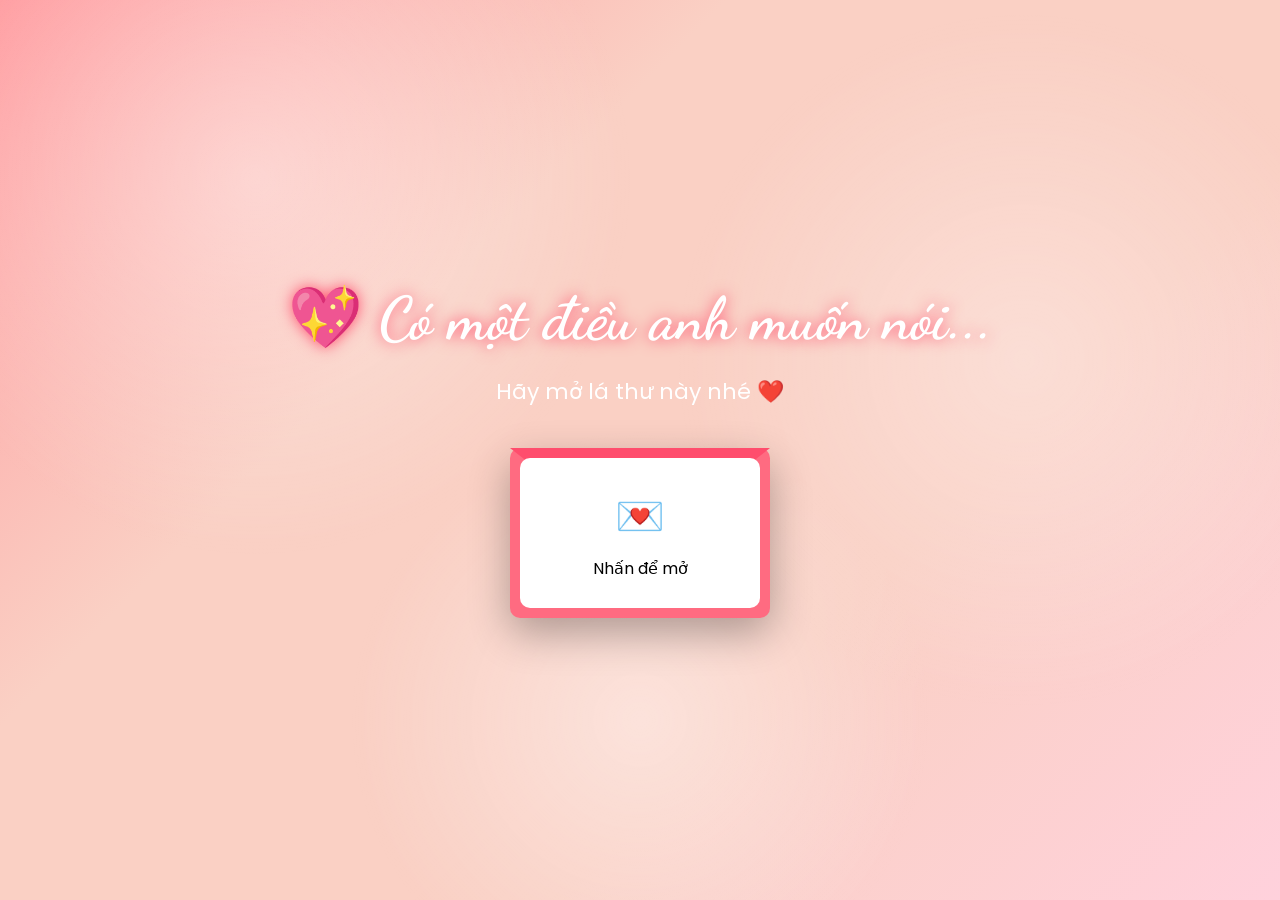
<file: index.html>
<!DOCTYPE html>
<html lang="vi">
<head>
<meta charset="UTF-8">
<meta name="viewport" content="width=device-width, initial-scale=1.0">
<title>💌 Gửi Người Anh Thương</title>

<link rel="stylesheet" href="style.css">

<link rel="preconnect" href="https://fonts.googleapis.com">
<link href="https://fonts.googleapis.com/css2?family=Dancing+Script:wght@700&family=Poppins:wght@300;400;600&display=swap" rel="stylesheet">

</head>
<body>


<audio id="music" loop>
    <source src="music/vay-cuoi.mp3" type="audio/mpeg">
</audio>


<div id="hearts"></div>

<div id="flowers"></div>


<canvas id="fireworks"></canvas>


<div id="welcome">

<h1 class="title">
💖 Có một điều anh muốn nói...
</h1>

<p class="subtitle">
Hãy mở lá thư này nhé ❤️
</p>

<div class="envelope" id="envelope">

<div class="cover"></div>

<div class="paper">

<h2>💌</h2>

<p>
Nhấn để mở
</p>

</div>

</div>

</div>


<div id="letter">

<div class="card">

<h1>💌 Gửi em</h1>

<div id="typing"></div>

<button id="loveBtn">

❤️ Anh yêu em ❤️

</button>

</div>

</div>

<script>

const message=`

Chào em ❤️

Nếu em đang đọc những dòng này...

Có lẽ đây là điều anh đã muốn nói từ rất lâu.

Cảm ơn em vì đã xuất hiện trong cuộc đời anh.

Từ ngày có em...

Mọi thứ đều trở nên đẹp hơn.

Anh thích nhìn em cười.

Thích được nhắn tin với em.

Thích được quan tâm em mỗi ngày.

Anh không hứa sẽ hoàn hảo.

Nhưng anh hứa sẽ luôn cố gắng để làm em hạnh phúc.

Hy vọng...

Chúng ta sẽ còn cùng nhau đi rất nhiều nơi.

Cùng nhau ăn những món ngon.

Cùng nhau ngắm hoàng hôn.

Cùng nhau già đi.

Anh yêu em rất nhiều ❤️

`;

</script>

<script src="script.js"></script>

</body>
</html>
</file>
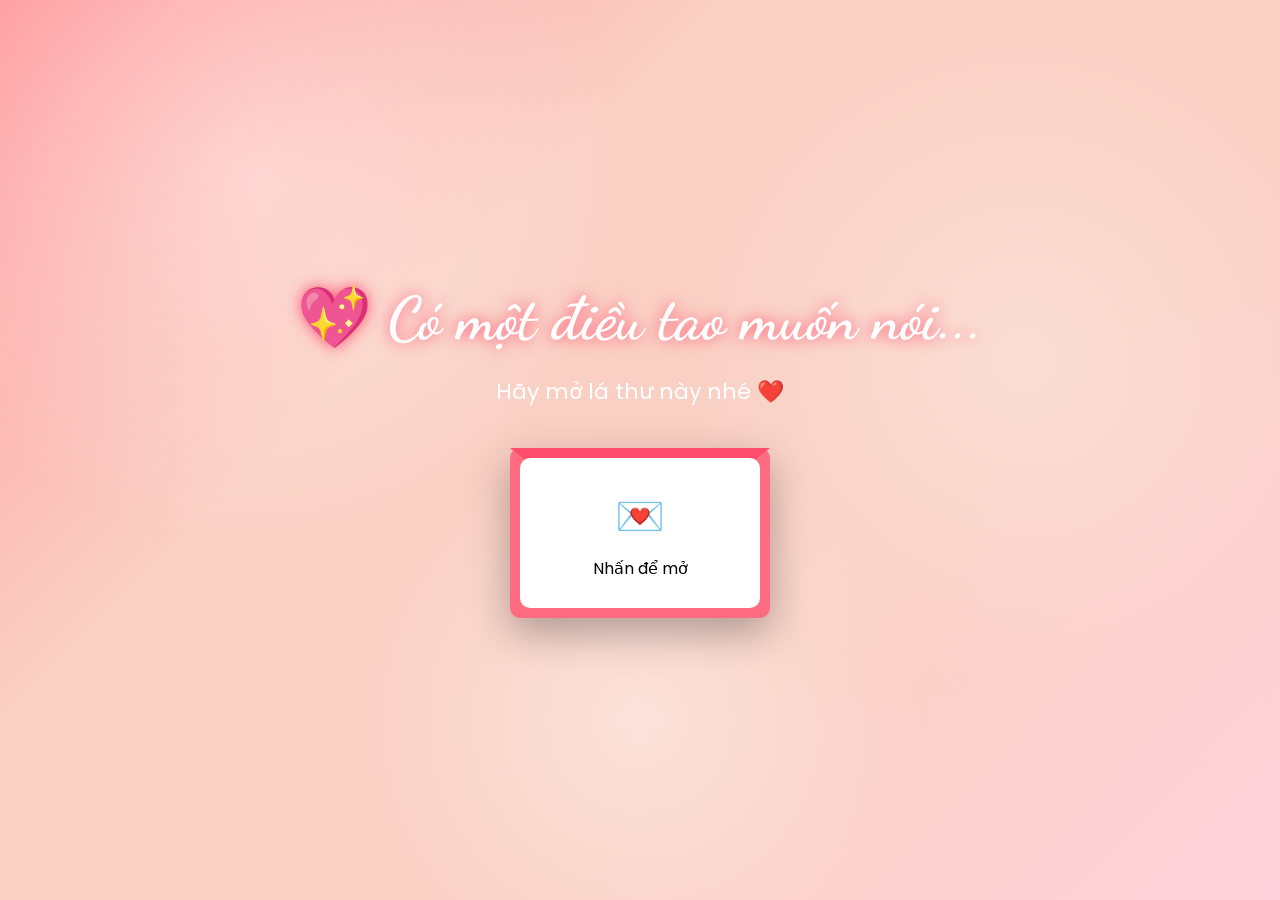
<file: 1.html>
<!DOCTYPE html>
<html lang="vi">
<head>
<meta charset="UTF-8">
<meta name="viewport" content="width=device-width, initial-scale=1.0">
<title>💌 Gửi Con Quỷ Nhỏ </title>

<link rel="stylesheet" href="style.css">

<link rel="preconnect" href="https://fonts.googleapis.com">
<link href="https://fonts.googleapis.com/css2?family=Dancing+Script:wght@700&family=Poppins:wght@300;400;600&display=swap" rel="stylesheet">

</head>
<body>


<audio id="music" loop>
    <source src="music/vay-cuoi.mp3" type="audio/mpeg">
</audio>


<div id="hearts"></div>

<div id="flowers"></div>


<canvas id="fireworks"></canvas>


<div id="welcome">

<h1 class="title">
💖 Có một điều tao muốn nói...
</h1>

<p class="subtitle">
Hãy mở lá thư này nhé ❤️
</p>

<div class="envelope" id="envelope">

<div class="cover"></div>

<div class="paper">

<h2>💌</h2>

<p>
Nhấn để mở
</p>

</div>

</div>

</div>


<div id="letter">

<div class="card">

<h1>💌 Gửi em</h1>

<div id="typing"></div>

<button id="loveBtn">

❤️ Tao Đục Cho Cái Giờ ❤️

</button>

</div>

</div>

<script>

const message=`

Chào Cưng

ANh chúc cưng 8386 :))



`;

</script>

<script src="script.js"></script>

</body>
</html>
</file>
<file: style.css>
/* style.css */

*{
    margin:0;
    padding:0;
    box-sizing:border-box;
}

body{
    overflow:hidden;
    font-family:'Poppins',sans-serif;
    background:linear-gradient(135deg,#ff9a9e,#fad0c4,#fad0c4,#ffd1dc);
    height:100vh;
}

/* Nền */
body::before{
    content:"";
    position:fixed;
    inset:0;
    background:
    radial-gradient(circle at 20% 20%,rgba(255,255,255,.4),transparent 30%),
    radial-gradient(circle at 80% 40%,rgba(255,255,255,.3),transparent 30%),
    radial-gradient(circle at 50% 80%,rgba(255,255,255,.4),transparent 30%);
    animation:bgMove 10s linear infinite alternate;
    z-index:-2;
}

@keyframes bgMove{
    from{
        transform:scale(1);
    }
    to{
        transform:scale(1.1);
    }
}

/* Trang đầu */

#welcome{
    width:100%;
    height:100vh;
    display:flex;
    justify-content:center;
    align-items:center;
    flex-direction:column;
}

.title{
    font-family:'Dancing Script',cursive;
    font-size:60px;
    color:#fff;
    margin-bottom:20px;
    text-shadow:0 0 15px #ff4d6d;
}

.subtitle{
    color:white;
    margin-bottom:40px;
    font-size:22px;
}

/* Phong bì */

.envelope{
    width:260px;
    height:170px;
    background:#ff6b81;
    position:relative;
    cursor:pointer;
    border-radius:10px;
    transition:.7s;
    box-shadow:0 15px 40px rgba(0,0,0,.3);
}

.cover{
    position:absolute;
    width:100%;
    height:100%;
    background:#ff4d6d;
    clip-path:polygon(0 0,100% 0,50% 60%);
    transform-origin:top;
    transition:1s;
}

.paper{
    position:absolute;
    left:10px;
    top:10px;
    width:240px;
    height:150px;
    background:white;
    border-radius:10px;
    display:flex;
    justify-content:center;
    align-items:center;
    flex-direction:column;
    transition:1s;
}

.paper h2{
    font-size:40px;
}

.paper p{
    margin-top:10px;
}

.open .cover{
    transform:rotateX(180deg);
}

.open .paper{
    transform:translateY(-120px);
}

/* Lá thư */

#letter{
    display:none;
    position:absolute;
    inset:0;
    justify-content:center;
    align-items:center;
}

.card{
    width:90%;
    max-width:700px;
    background:white;
    padding:40px;
    border-radius:25px;
    text-align:center;
    box-shadow:0 20px 60px rgba(0,0,0,.3);
}

.card h1{
    color:#ff3366;
    margin-bottom:25px;
    font-family:'Dancing Script',cursive;
    font-size:52px;
}

#typing{
    white-space:pre-line;
    text-align:left;
    line-height:1.9;
    min-height:320px;
    font-size:18px;
}

/* Nút */

button{
    margin-top:30px;
    padding:16px 35px;
    border:none;
    border-radius:40px;
    background:#ff3366;
    color:white;
    cursor:pointer;
    font-size:20px;
    transition:.3s;
}

button:hover{
    transform:scale(1.08);
    box-shadow:0 0 30px #ff3366;
}

/* Tim */

.heart{
    position:fixed;
    color:#ff2e63;
    animation:heartFall linear forwards;
    pointer-events:none;
}

@keyframes heartFall{

0%{
transform:translateY(-10vh) rotate(0deg);
opacity:1;
}

100%{
transform:translateY(110vh) rotate(360deg);
opacity:0;
}

}

/* Hoa */

.flower{
    position:fixed;
    color:#ffc0cb;
    animation:flowerFall linear forwards;
    pointer-events:none;
}

@keyframes flowerFall{

0%{
transform:translateY(-5vh) rotate(0deg);
opacity:1;
}

100%{
transform:translateY(110vh) translateX(100px) rotate(720deg);
opacity:.2;
}

}

/* Canvas */

canvas{
    position:fixed;
    inset:0;
    pointer-events:none;
}

/* Responsive */

@media(max-width:768px){

.title{
font-size:42px;
}

.subtitle{
font-size:18px;
}

.card{
padding:25px;
}

.card h1{
font-size:42px;
}

#typing{
font-size:16px;
}

.envelope{
width:220px;
height:150px;
}

.paper{
width:200px;
height:130px;
}

}
</file>
